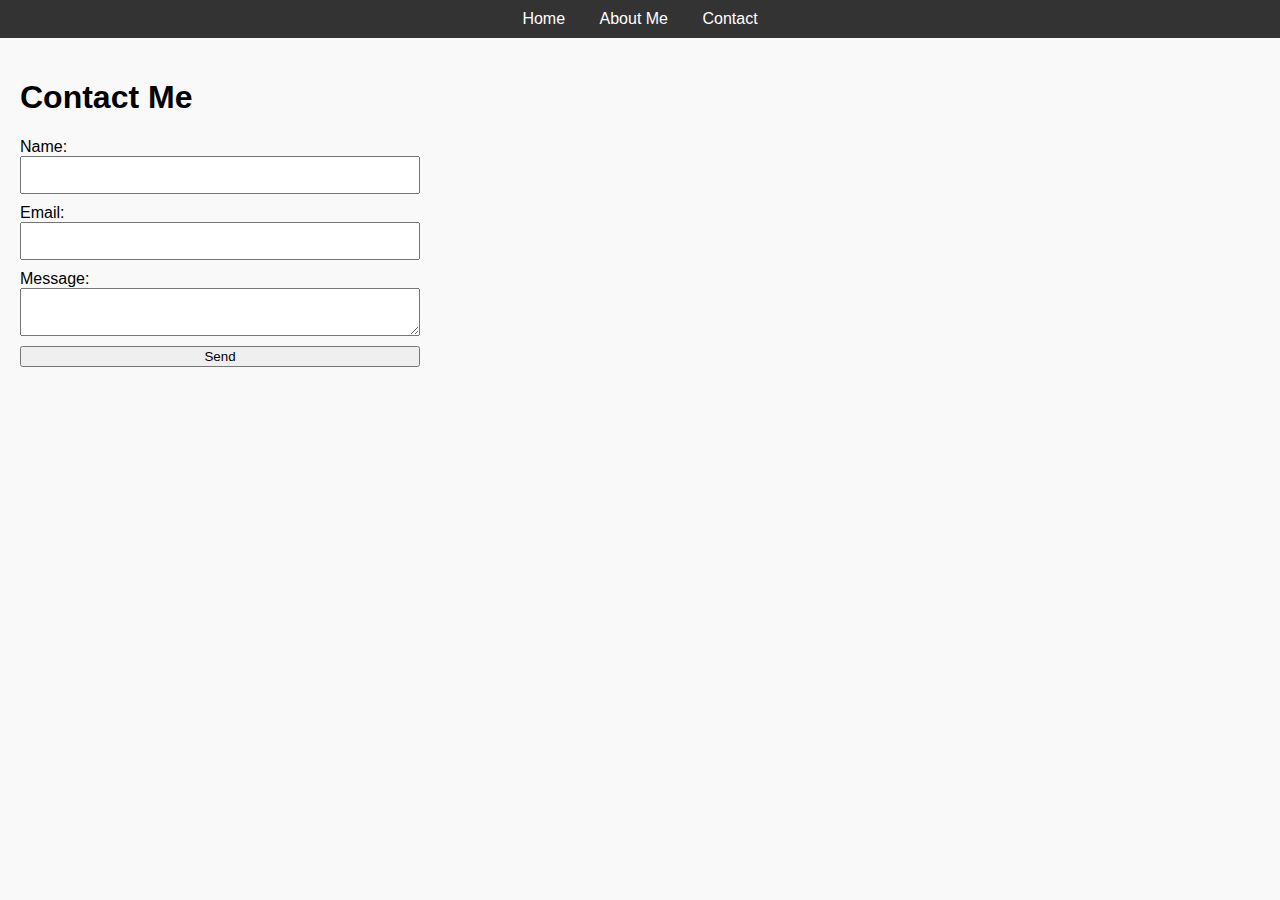
<file: contact.html>
<html lang="en">
  <head>
    <meta charset="UTF-8">
    <title>Contact</title>
    <link rel="stylesheet" href="style.css">
  </head>
  <body>
    <nav>
      <a href="index.html">Home</a>
      <a href="about.html">About Me</a>
      <a href="contact.html">Contact</a>
    </nav>
    <main>
      <h1>Contact Me</h1>
      <form id="contactForm">
        <label>Name:</label>
        <input type="text" name="name" required>
         <label>Email:</label>
      <input type="email" name="email" required>
      <label>Message:</label>
      <textarea name="message" required></textarea>
      <button type="submit">Send</button>
    </form>
    </main>
    <script src="script.js"></script>
  </body>
</file>
<file: style.css>
body {
  font-family: Arial, sans-serif;
  background-color: #f9f9f9;
  margin: 0;
  padding: 0;
}

nav {
  background-color: #333;
  padding: 10px;
  text-align: center;
}

nav a {
  color: white;
  margin: 0 15px;
  text-decoration: none;
}

nav a:hover {
  color: #ffcc00;
}

header, main {
  padding: 20px;
}

form {
  display: flex;
  flex-direction: column;
  max-width: 400px;
}

input, textarea {
  margin-bottom: 10px;
  padding: 8px;
  font-size: 1em;
}

button:hover {
  background-color: #555;
  color: white;
}
</file>
